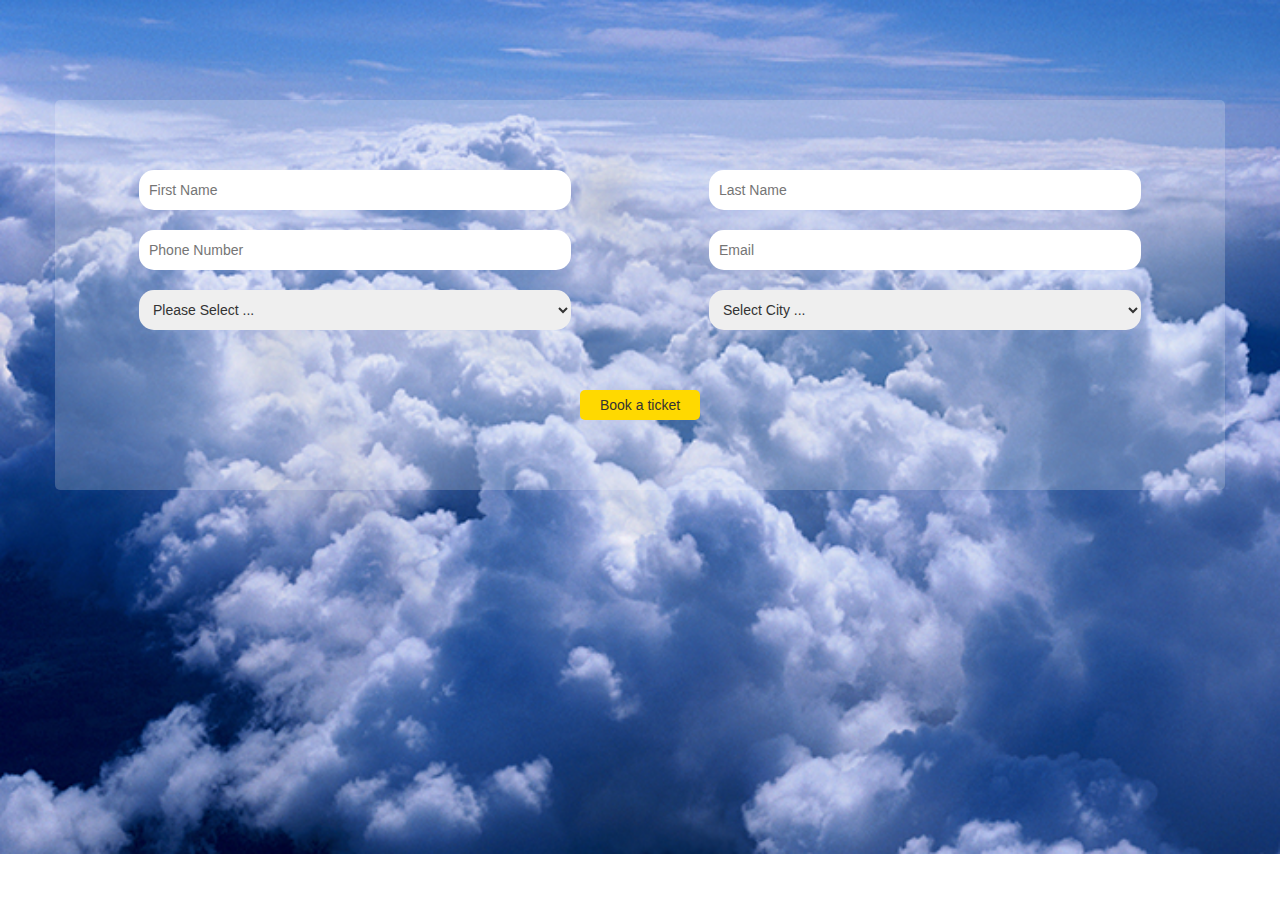
<file: index.html>
<!DOCTYPE html>
<html lang="en">

<head>
  <meta charset="UTF-8" />
  <meta http-equiv="X-UA-Compatible" content="IE=edge" />
  <meta name="viewport" content="width=device-width, initial-scale=1.0" />
  <link rel="stylesheet" href="https://maxcdn.bootstrapcdn.com/bootstrap/3.4.1/css/bootstrap.min.css" />
  <link rel="stylesheet" href="css/style.css" />

  <title>ticket</title>
</head>

<body>
  <div class="container">
    <div class="col-md-6 box">
      <input class="fnameInput" placeholder="First Name" />
    </div>

    <div class="col-md-6 box">
      <input class="lnameInput" placeholder="Last Name" />
    </div>
    <div class="col-md-6 box">
      <input class="phoneInput" placeholder="Phone Number" />
    </div>
    <div class="col-md-6 box">
      <input class="emailInput" placeholder="Email" />
    </div>
    <div class="col-md-6 box">
      <select class="countrySelect">
        <option value="Please Select">Please Select ...</option>
        <option class="option" value="Iran">Iran</option>
        <option class="option" value="Turkey">Canada</option>
        <option class="option" value="US">United State</option>
      </select>
    </div>
    <div class="col-md-6 box">
      <select class="citySelect">
        <option>Select City ...</option>
      </select>
    </div>
    <div class="col-md-12 box">
      <button class="btn">Book a ticket</button>
    </div>
  </div>
  <!-- functional way -->
  <!-- <script src="js/script.js"></script> -->

  <!-- oop way -->
  <script src="js/withClass.js"></script>
</body>

</html>
</file>
<file: css/style.css>
body {
  background-image: url(../img/1.jpg);
  background-repeat: no-repeat;
  background-size: cover;
}


.fnameInput,
.lnameInput,
.phoneInput,
.emailInput,
.countrySelect,
.citySelect {
  width: 80%;
  height: 40px;
  border-radius: 15px;
  border: 0px;
  padding: 0px 10px;
  /* outline: 1px solid black; */
}

.btn {
  height: 30px;
  border-radius: 5px;
  border: 0px;
  padding: 0px 20px;
  background-color: rgb(255, 217, 0);
  margin-top: 40px;
}

.box {
  text-align: center;
  padding-top: 10px;
  padding-bottom: 10px;
}

.container {
  margin-top: 100px;
  padding-top: 60px;
  padding-bottom: 60px;
  background-color: rgba(255, 255, 255, 0.2);
  border-radius: 5px;
}
</file>
